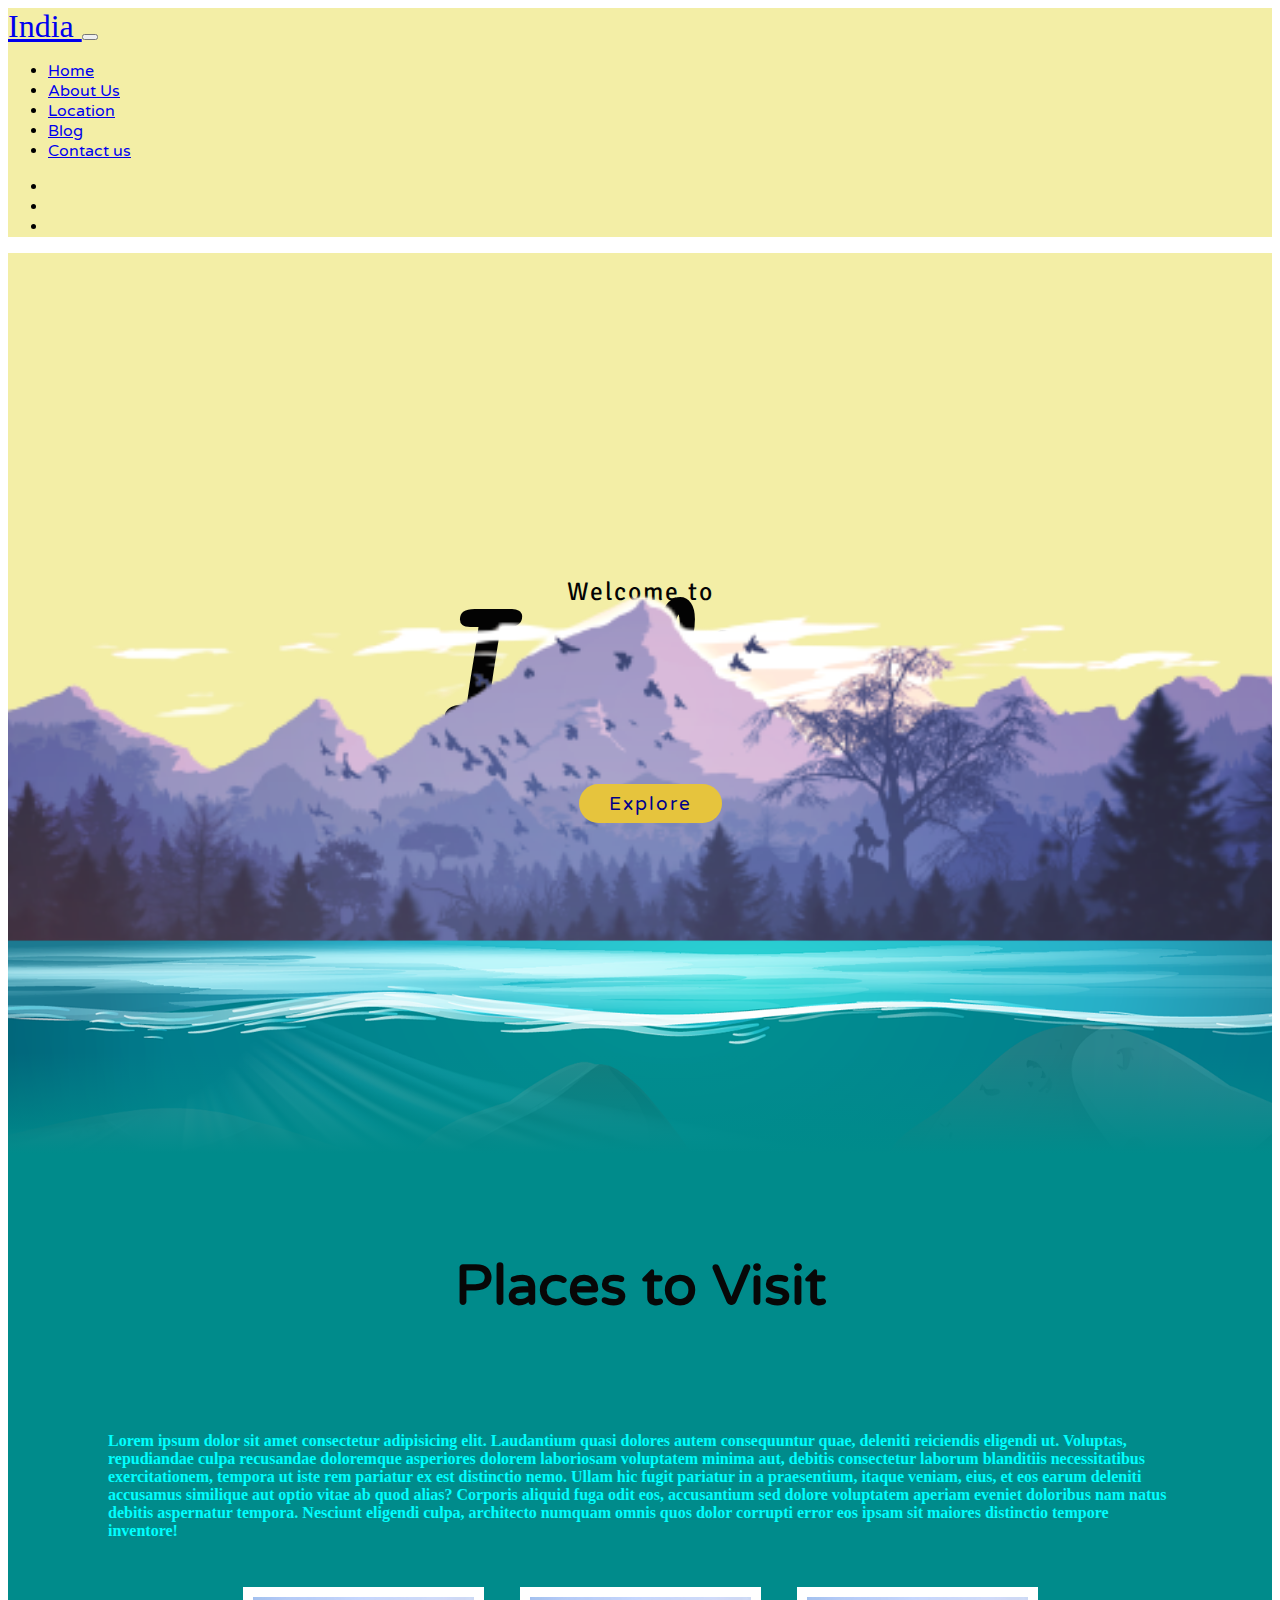
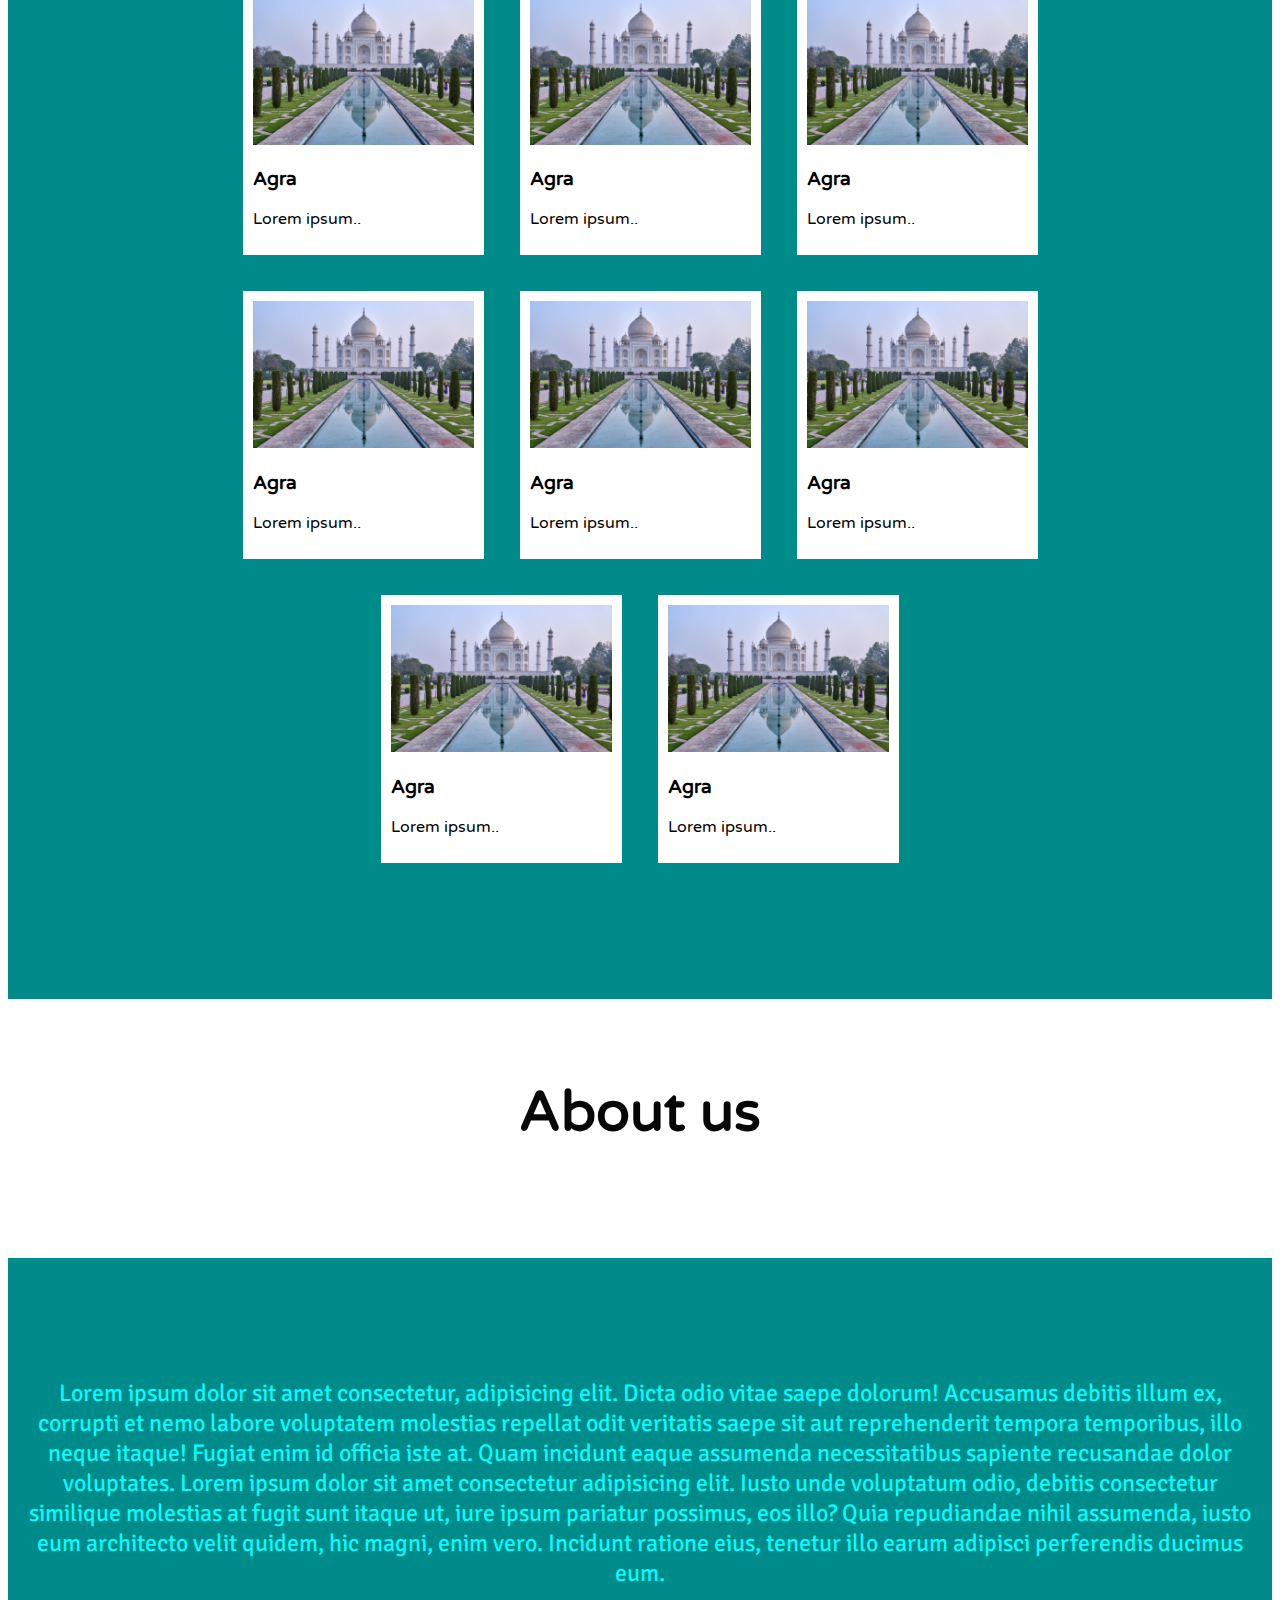
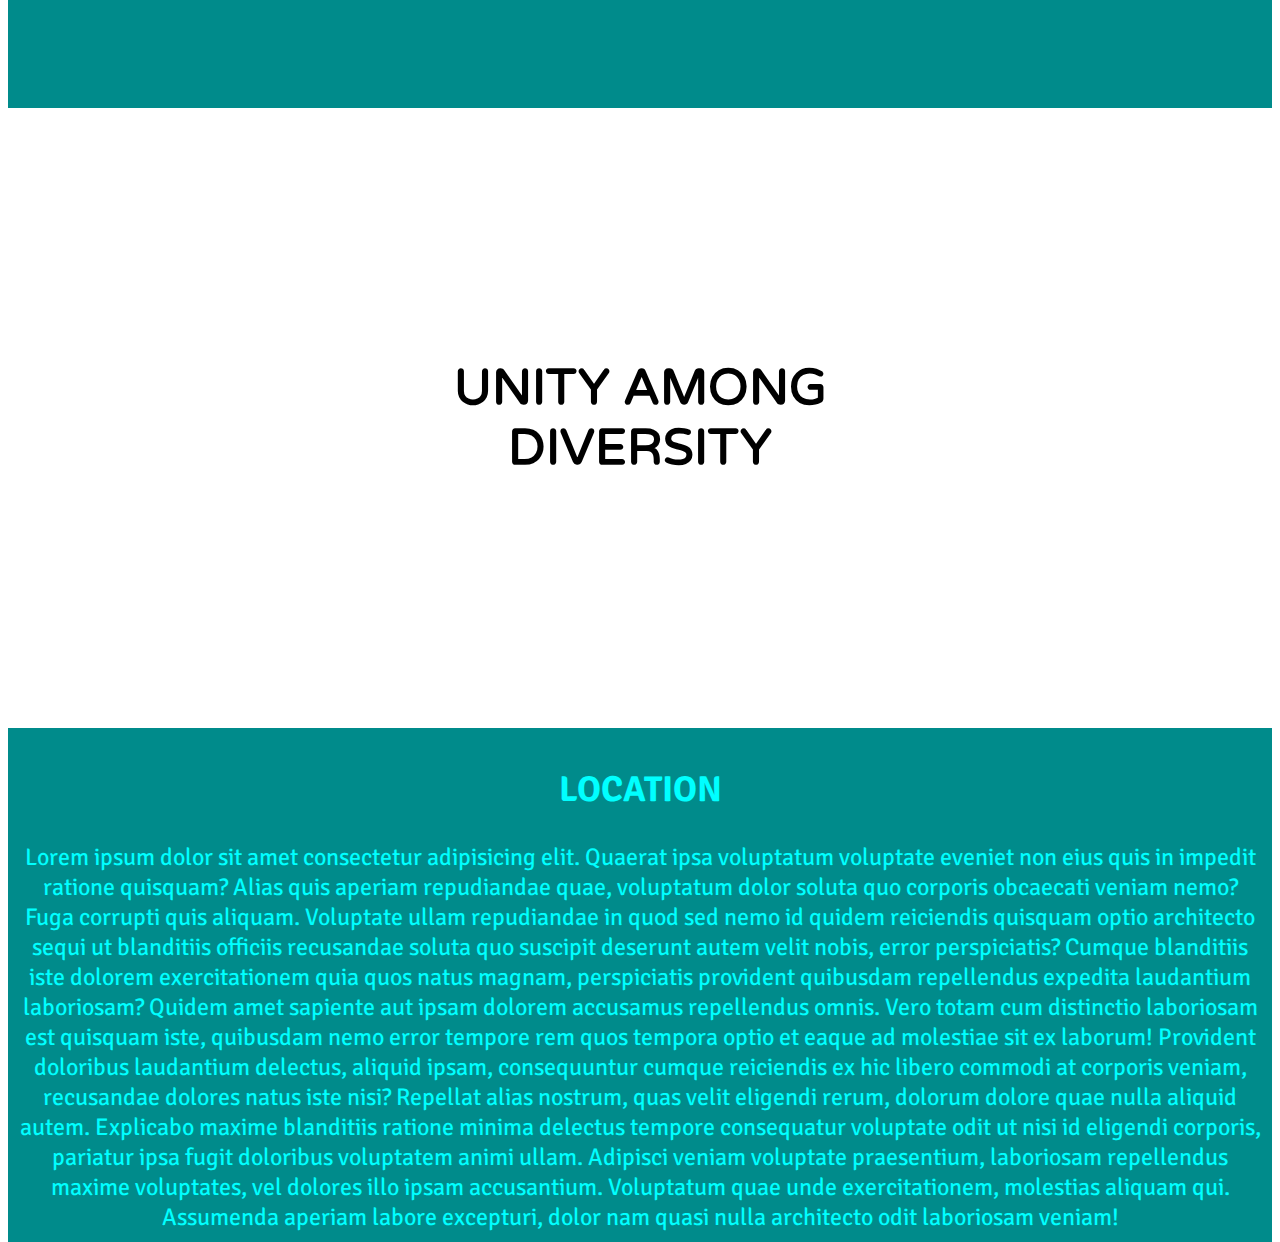
<file: index.html>
<!doctype html>
<html lang="en">

<head>
    <!-- Required meta tags -->
    <meta charset="utf-8">
    <meta name="viewport" content="width=device-width, initial-scale=1">

    <!-- Bootstrap CSS -->
    <link href="https://cdn.jsdelivr.net/npm/bootstrap@5.1.3/dist/css/bootstrap.min.css" rel="stylesheet"
        integrity="sha384-1BmE4kWBq78iYhFldvKuhfTAU6auU8tT94WrHftjDbrCEXSU1oBoqyl2QvZ6jIW3" crossorigin="anonymous">
    <!-- Css file -->
    <link rel="stylesheet" href="style.css">
    <title>Hello, world!</title>
    <link rel="preconnect" href="https://fonts.googleapis.com">
    <link rel="preconnect" href="https://fonts.gstatic.com" crossorigin>
    <link href="https://fonts.googleapis.com/css2?family=Pacifico&family=Permanent+Marker&family=Rancho&display=swap"
        rel="stylesheet">
</head>

<body>


    <!-- Optional JavaScript; choose one of the two! -->

    <!-- Option 1: Bootstrap Bundle with Popper -->
    <script src="https://cdn.jsdelivr.net/npm/bootstrap@5.1.3/dist/js/bootstrap.bundle.min.js"
        integrity="sha384-ka7Sk0Gln4gmtz2MlQnikT1wXgYsOg+OMhuP+IlRH9sENBO0LRn5q+8nbTov4+1p" crossorigin="anonymous">
    </script>

    <!-- Option 2: Separate Popper and Bootstrap JS -->
    <!--
    <script src="https://cdn.jsdelivr.net/npm/@popperjs/core@2.10.2/dist/umd/popper.min.js" integrity="sha384-7+zCNj/IqJ95wo16oMtfsKbZ9ccEh31eOz1HGyDuCQ6wgnyJNSYdrPa03rtR1zdB" crossorigin="anonymous"></script>
    <script src="https://cdn.jsdelivr.net/npm/bootstrap@5.1.3/dist/js/bootstrap.min.js" integrity="sha384-QJHtvGhmr9XOIpI6YVutG+2QOK9T+ZnN4kzFN1RtK3zEFEIsxhlmWl5/YESvpZ13" crossorigin="anonymous"></script>
    -->
    <nav class="navbar navbar-expand-lg navbar-light" style="background-color: rgb(243, 238, 166);">
        <div class="container-fluid">
            <a class="navbar-brand" href="#" style="font-family: 'Permanent Marker', cursive; font-size: 2em;">
                India
            </a>
            <button class="navbar-toggler" type="button" data-bs-toggle="collapse"
                data-bs-target="#navbarSupportedContent" aria-controls="navbarSupportedContent" aria-expanded="false"
                aria-label="Toggle navigation">
                <span class="navbar-toggler-icon"></span>
            </button>
            <div class="collapse navbar-collapse " id="navbarSupportedContent">
                <ul class="navbar-nav mr-auto mb-2 mb-lg-0">
                    <li class="nav-item px-1 h5">
                        <a class="nav-link active" aria-current="page" href="#">Home</a>
                    </li>
                    <li class="nav-item px-1 h5">
                        <a class="nav-link" href="/aboutus.html">About Us</a>
                    </li>
                    <li class="nav-item px-1 h5">
                        <a class="nav-link" href="#our menu">Location</a>
                    </li>
                    <li class="nav-item px-1 h5">
                        <a class="nav-link" href="#new arrival">Blog</a>
                    </li>
                    <li class="nav-item px-1 h5">
                        <a class="nav-link" href="#">Contact us</a>
                    </li>

                </ul>
                <ul class="navbar-nav ms-auto mb-2 mb-lg-0 px-2 ">
                    <li class="nav-item px-2 h3">
                        <a class="nav-link " href="#"><i class="fas fa-search"></i></a>
                    </li>
                    <li class="nav-item px-2 h3">
                        <a class="nav-link " href="#"><i class="fas fa-user-circle"></i></a>
                    </li>
                    <li class="nav-item px-2 h3">
                        <a class="nav-link " href="#"><i class="fas fa-shopping-cart"></i></a>
                    </li>

                </ul>

            </div>
        </div>
    </nav>
    <section>
        <h2 id="text"><span>Welcome to </span><br>India</h2>

        <img src="mountains-1412683-removebg-preview (1).png" alt="" id="mounteverest">
        <a href="#" id="btn">Explore</a>


        <img src="water.png" alt="" id="water">
    </section>
    <div class="sec">
        <h2>
            Places to Visit
        </h2>
        <h4>
            Lorem ipsum dolor sit amet consectetur adipisicing elit. Laudantium quasi dolores autem consequuntur quae,
            deleniti reiciendis eligendi ut. Voluptas, repudiandae culpa recusandae doloremque asperiores dolorem
            laboriosam voluptatem minima aut, debitis consectetur laborum blanditiis necessitatibus exercitationem,
            tempora ut iste rem pariatur ex est distinctio nemo. Ullam hic fugit pariatur in a praesentium, itaque
            veniam, eius, et eos earum deleniti accusamus similique aut optio vitae ab quod alias? Corporis aliquid fuga
            odit eos, accusantium sed dolore voluptatem aperiam eveniet doloribus nam natus debitis aspernatur tempora.
            Nesciunt eligendi culpa, architecto numquam omnis quos dolor corrupti error eos ipsam sit maiores distinctio
            tempore inventore!
        </h4>
        <div class="row">
            <div class="column">
                <div class="content">
                    <img src="cultural-tourism-5264542_1920 (1).jpg" alt="Mountains" style="width:100%">
                    <h3>Agra</h3>
                    <p>Lorem ipsum..</p>
                </div>
            </div>
            <div class="column">
                <div class="content">
                    <img src="cultural-tourism-5264542_1920 (1).jpg" alt="Lights" style="width:100%">
                    <h3>Agra</h3>
                    <p>Lorem ipsum..</p>
                </div>
            </div>
            <div class="column">
                <div class="content">
                    <img src="cultural-tourism-5264542_1920 (1).jpg" alt="Nature" style="width:100%">
                    <h3>Agra</h3>
                    <p>Lorem ipsum..</p>
                </div>
            </div>
            <div class="column">
                <div class="content">
                    <img src="cultural-tourism-5264542_1920 (1).jpg" alt="Nature" style="width:100%">
                    <h3>Agra</h3>
                    <p>Lorem ipsum..</p>
                </div>
            </div>
            <div class="column">
                <div class="content">
                    <img src="cultural-tourism-5264542_1920 (1).jpg" alt="Nature" style="width:100%">
                    <h3>Agra</h3>
                    <p>Lorem ipsum..</p>
                </div>
            </div>
            <div class="column">
                <div class="content">
                    <img src="cultural-tourism-5264542_1920 (1).jpg" alt="Nature" style="width:100%">
                    <h3>Agra</h3>
                    <p>Lorem ipsum..</p>
                </div>
            </div>
            <div class="column">
                <div class="content">
                    <img src="cultural-tourism-5264542_1920 (1).jpg" alt="Nature" style="width:100%">
                    <h3>Agra</h3>
                    <p>Lorem ipsum..</p>
                </div>
            </div>
            <div class="column">
                <div class="content">
                    <img src="cultural-tourism-5264542_1920 (1).jpg" alt="Nature" style="width:100%">
                    <h3>Agra</h3>
                    <p>Lorem ipsum..</p>
                </div>
            </div>

        </div>



        <!-- END MAIN -->
    </div>
    </div>
    <div class="parallax">

        <div class="Aboutus">
            <h2>About us</h2>

            <div class="aboutus_text">
                Lorem ipsum dolor sit amet consectetur, adipisicing elit. Dicta odio vitae saepe dolorum! Accusamus
                debitis
                illum ex, corrupti et nemo labore voluptatem molestias repellat odit veritatis saepe sit aut
                reprehenderit
                tempora temporibus, illo neque itaque! Fugiat enim id officia iste at. Quam incidunt eaque assumenda
                necessitatibus sapiente recusandae dolor voluptates. Lorem ipsum dolor sit amet consectetur adipisicing
                elit. Iusto unde voluptatum odio, debitis consectetur similique molestias at fugit sunt itaque ut, iure
                ipsum pariatur possimus, eos illo? Quia repudiandae nihil assumenda, iusto eum architecto velit quidem,
                hic
                magni, enim vero. Incidunt ratione eius, tenetur illo earum adipisci perferendis ducimus eum.</div>
            <h1>UNITY AMONG <br><span>DIVERSITY</span></h1>
        </div>
        <!-- <div class="happiness"> -->
        <!-- </div> -->
        <div class="location">
            <h2>
                LOCATION
            </h2>
            Lorem ipsum dolor sit amet consectetur adipisicing elit. Quaerat ipsa voluptatum voluptate eveniet non eius
            quis
            in impedit ratione quisquam? Alias quis aperiam repudiandae quae, voluptatum dolor soluta quo corporis
            obcaecati
            veniam nemo? Fuga corrupti quis aliquam. Voluptate ullam repudiandae in quod sed nemo id quidem reiciendis
            quisquam optio architecto sequi ut blanditiis officiis recusandae soluta quo suscipit deserunt autem velit
            nobis, error perspiciatis? Cumque blanditiis iste dolorem exercitationem quia quos natus magnam,
            perspiciatis
            provident quibusdam repellendus expedita laudantium laboriosam? Quidem amet sapiente aut ipsam dolorem
            accusamus
            repellendus omnis. Vero totam cum distinctio laboriosam est quisquam iste, quibusdam nemo error tempore rem
            quos
            tempora optio et eaque ad molestiae sit ex laborum! Provident doloribus laudantium delectus, aliquid ipsam,
            consequuntur cumque reiciendis ex hic libero commodi at corporis veniam, recusandae dolores natus iste nisi?
            Repellat alias nostrum, quas velit eligendi rerum, dolorum dolore quae nulla aliquid autem. Explicabo maxime
            blanditiis ratione minima delectus tempore consequatur voluptate odit ut nisi id eligendi corporis, pariatur
            ipsa fugit doloribus voluptatem animi ullam. Adipisci veniam voluptate praesentium, laboriosam repellendus
            maxime voluptates, vel dolores illo ipsam accusantium. Voluptatum quae unde exercitationem, molestias
            aliquam
            qui. Assumenda aperiam labore excepturi, dolor nam quasi nulla architecto odit laboriosam veniam!
        </div>
    </div>

</body>
<script>
    let text = document.getElementById('text');

    let btn = document.getElementById('btn');

    let mounteverest = document.getElementById('mounteverest');
    let water = document.getElementById('water');
    let header = document.getElementById('header');
    window.addEventListener('scroll', function () {
        let value = window.scrollY;
        text.style.top = 50 + value * -0.5 + '%';

        btn.style.marginTop = value * 1.5 + 'px';

        mounteverest.style.top = value * 0.25 + 'px';
        header.style.top = value * 0.5 + 'px';

    })
</script>

</html>
</file>
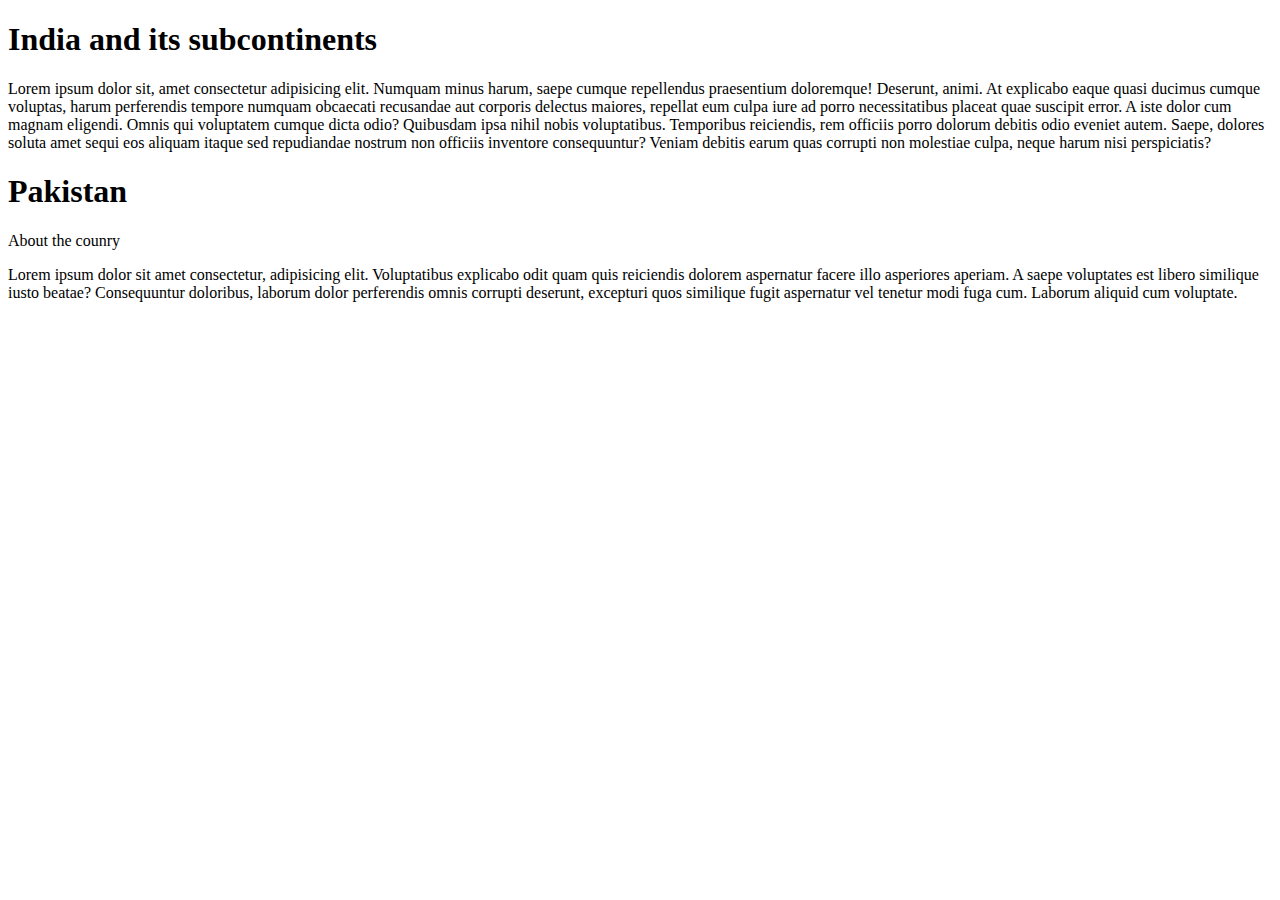
<file: index1.html>
<!DOCTYPE html>
<html lang="en">
<head>
    <meta charset="UTF-8">
    <meta http-equiv="X-UA-Compatible" content="IE=edge">
    <meta name="viewport" content="width=device-width, initial-scale=1.0">
    <title>Document</title>
</head>
<body>
    <h1 class="name">India and its subcontinents</h1>
    <p class="name">
        Lorem ipsum dolor sit, amet consectetur adipisicing elit. Numquam minus harum, saepe cumque repellendus praesentium doloremque! Deserunt, animi. At explicabo eaque quasi ducimus cumque voluptas, harum perferendis tempore numquam obcaecati recusandae aut corporis delectus maiores, repellat eum culpa iure ad porro necessitatibus placeat quae suscipit error. A iste dolor cum magnam eligendi. Omnis qui voluptatem cumque dicta odio? Quibusdam ipsa nihil nobis voluptatibus. Temporibus reiciendis, rem officiis porro dolorum debitis odio eveniet autem. Saepe, dolores soluta amet sequi eos aliquam itaque sed repudiandae nostrum non officiis inventore consequuntur? Veniam debitis earum quas corrupti non molestiae culpa, neque harum nisi perspiciatis?
    </p>
    <div class="subcontinents">
        <H1>Pakistan</H1>
        <p>About the counry</p>
        <p>Lorem ipsum dolor sit amet consectetur, adipisicing elit. Voluptatibus explicabo odit quam quis reiciendis dolorem aspernatur facere illo asperiores aperiam. A saepe voluptates est libero similique iusto beatae? Consequuntur doloribus, laborum dolor perferendis omnis corrupti deserunt, excepturi quos similique fugit aspernatur vel tenetur modi fuga cum. Laborum aliquid cum voluptate.</p>
    </div>
</body>
</html>
</file>
<file: style.css>
@import url("https://fonts.googleapis.com/css2?family=Pacifico&family=Rancho&display=swap");
@import url("https://fonts.googleapis.com/css2?family=Pacifico&family=Rancho&family=Signika+Negative&display=swap");
@import url("https://fonts.googleapis.com/css2?family=Pacifico&family=Permanent+Marker&family=Rancho&family=The+Nautigal:wght@700&display=swap");
@import url("https://fonts.googleapis.com/css2?family=Pacifico&family=Permanent+Marker&family=Rancho&family=Varela+Round&display=swap");
body {
  overflow-x: hidden;
  min-height: 100vh;
  font-family: "Varela Round", sans-serif;
}

section {
  background-color: rgb(243, 238, 166);
  position: relative;
  width: 100%;
  height: 100vh;
  display: flex;
  justify-content: center;
  align-items: center;
}
section::before {
  content: "";
  position: absolute;
  bottom: 0;
  left: 0;
  width: 100%;
  height: 100px;
  background: linear-gradient(to top, darkcyan, transparent);
  z-index: 10;
}
/* Images */
section img {
  position: absolute;
  top: 0;
  left: 0;
  width: 100%;
  height: 100%;
  object-fit: cover;
  pointer-events: none;
}
/* #mounteverest{
    position: absolute;
    transform: translate(-35%,0%);
}
#mounteverest2{
    position: absolute;
    transform: translate(35%,0%);
} */
section #text {
  position: absolute;
  color: rgb(3, 3, 3);
  font-size: 10vw;
  text-align: center;
  line-height: 0.58em;
  letter-spacing: 20px;
  font-family: "Pacifico", cursive;
  transform: translate(0%, -50%);
}
section #text span {
  font-size: 0.2em;
  letter-spacing: 2px;
  font-weight: 400;
  font-family: "Signika Negative", sans-serif;
}
#btn {
  text-decoration: none;
  display: inline-block;
  padding: 8px 30px;
  background-color: rgb(230, 196, 61);
  color: darkblue;
  font-size: 1.2em;
  font-weight: 500;
  letter-spacing: 2px;
  border-radius: 40px;
  transform: translate(10px, 100px);
}
/* After home page */
* {
  box-sizing: border-box;
}

/* Center website */
.main {
  max-width: 1000px;
  margin: auto;
}

h1 {
  font-size: 50px;
  word-break: break-all;
}

.row {
  margin: 8px -16px;
  display: flex;
  align-items: center;
  justify-content: center;
  flex-wrap: wrap;
}

/* Add padding BETWEEN each column (if you want) */
.row,
.row > .column {
  padding: 8px;
  margin: 10px;
}

/* Create four equal columns that floats next to each other */
.column {
  float: left;
  width: 25%;
}

/* Clear floats after rows */
.row:after {
  content: "";
  display: table;
  clear: both;
}

/* Content */
.content {
  background-color: white;
  padding: 10px;
}

/* Responsive layout - makes a two column-layout instead of four columns */
@media screen and (max-width: 900px) {
  .column {
    width: 50%;
  }
}

/* Responsive layout - makes the two columns stack on top of each other instead of next to each other */
@media screen and (max-width: 600px) {
  .column {
    width: 100%;
  }
}
.sec {
  position: relative;
  padding: 100px;
  background-color: darkcyan;
}
.sec h2 {
  font-size: 3.5em;
  color: rgb(7, 7, 7);
  margin-bottom: 2em;
  margin-top: 0em;
  text-align: center;
  font-family: "Varela Round", sans-serif;
  font-weight: 800;
}
.sec h4 {
  font-family: cursive;
  color: aqua;
}
/* PARALLAX BACKGROUND */
body,
html {
  height: 100%;
}

.parallax {
  /* The image used */
  text-align: center;
  background-image: url("pexels-harsha-vardhan-2940334.jpg");

  /* Full height */
  /* height: 100%; */

  /* Create the parallax scrolling effect */
  background-attachment: fixed;
  background-position: center;
  background-repeat: no-repeat;
  background-size: cover;
  padding-top: 40px;
}
/* 
.Aboutus {
  height: 100%;
} */
.Aboutus h2 {
  font-size: 3.5em;
  color: rgb(7, 7, 7);
  margin-bottom: 2em;
  margin-top: 40px;
  text-align: center;
  font-family: "Varela Round", sans-serif;
  font-weight: 800;
}
.aboutus_text {
  padding: 10px;
  /* margin: 10px 120px; */
  font-size: 1.5em;
  font-weight: 400;
  width: 100%;
  /* text-align: center; */
  display: flex;
  justify-content: center;
  align-items: center;
  background-color: darkcyan;
  height: 50vh;
  font-family: "Signika Negative", sans-serif;
  color: aqua;
}
.Aboutus h1 {
  margin-top: 250px;
  margin-bottom: 250px;
  font-weight: 700;
}
.location {
  background-color: darkcyan;
  font-family: "Signika Negative", sans-serif;
  font-weight: 400;
  font-size: 1.5em;
  padding: 10px;
  color: aqua;
}
</file>
